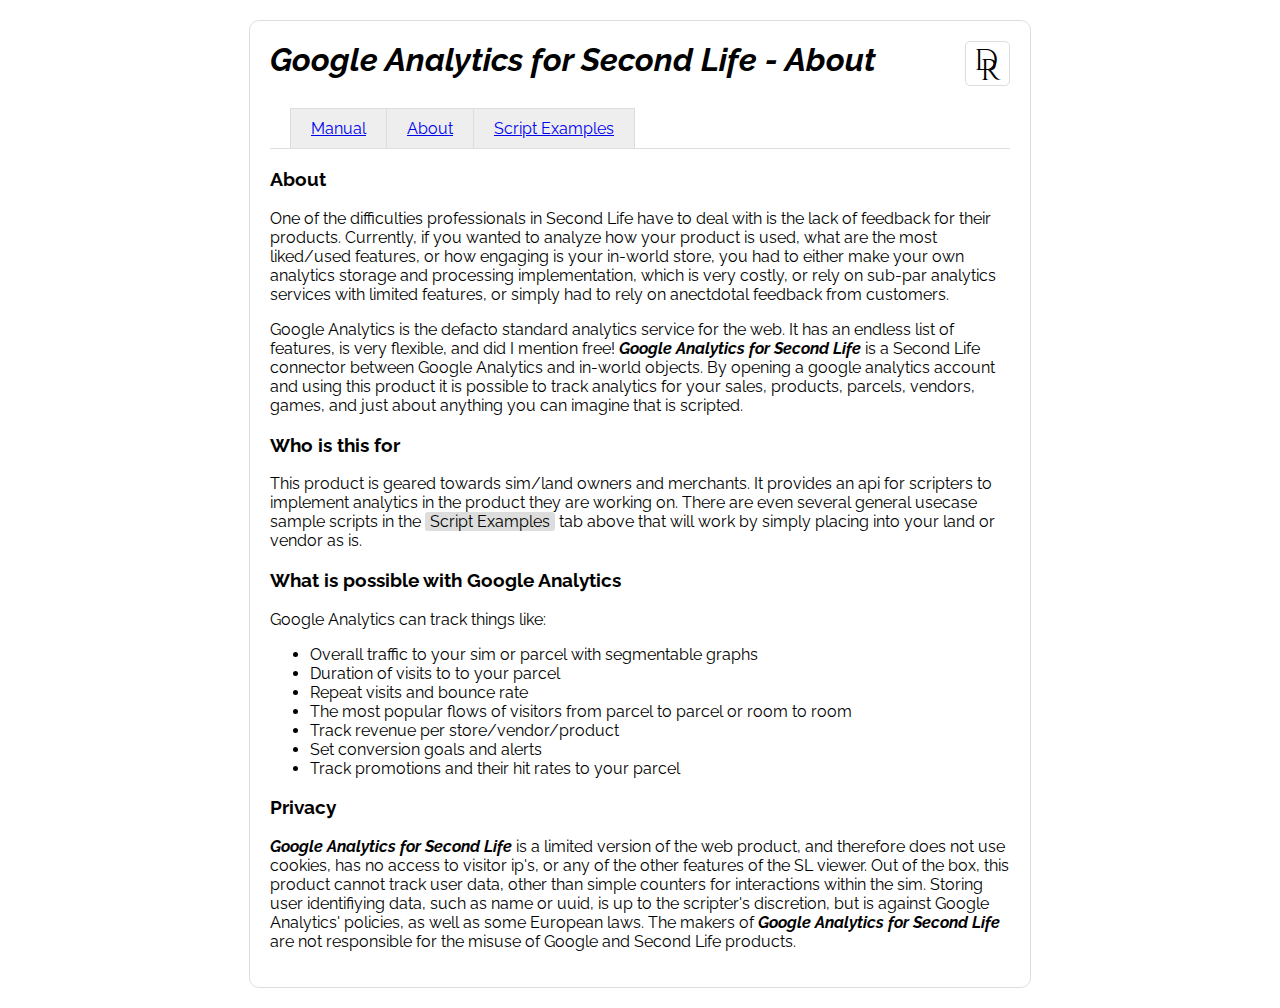
<file: about.html>
<!DOCTYPE html>
<html lang="en">
<head>
  <meta charset="UTF-8">
  <meta name="viewport" content="width=device-width, initial-scale=1.0">
  <meta http-equiv="X-UA-Compatible" content="ie=edge">
  <meta name="google-site-verification" content="rTAXwkRaPstQgkP3JPlzwDnknCeR0LUUOioKQ1QuBss" />
  <title>GA for Second Life - About</title>
  <link rel="shortcut icon" href="favicon.ico" />
  <link rel="stylesheet" href="css/style.css" />
  <link href="https://fonts.googleapis.com/css?family=Raleway|Cinzel" rel="stylesheet">
</head>
<body>
  <div id="container">
    
    <h1>Google Analytics for Second Life - About <span class="logo"><span class="letter d">D</span><span class="letter r">R</span></span></h1>
    <ul class="tabs">
        <li><a href="index.html">Manual</a></li>
        <li><a href="about.html">About</a></li>
        <li><a href="scripts.html">Script Examples</a></li>
    </ul>
    <div class="content">
      <div class="inner about">
        <h3>About</h3>

        <p>One of the difficulties professionals in Second Life have to deal with is the lack of feedback for their 
        products. Currently, if you wanted to analyze how your product is used, what are the most liked/used features, 
        or how engaging is your in-world store, you had to either make your own analytics storage and processing 
        implementation, which is very costly, or rely on sub-par analytics services with limited features, or simply 
        had to rely on anectdotal feedback from customers.</p>
        
        <p>Google Analytics is the defacto standard analytics service for the web. It has an endless list of features, 
        is very flexible, and did I mention free! <span class="product-name">Google Analytics for Second Life</span> is a 
        Second Life connector between Google Analytics and in-world objects. By opening a google analytics account and 
        using this product it is possible to track analytics for your sales, products, parcels, vendors, games, and just about 
        anything you can imagine that is scripted.</p>
        
        <h3>Who is this for</h3>
        
        <p>This product is geared towards sim/land owners and merchants. It provides an api for scripters to implement 
        analytics in the product they are working on. There are even several general usecase sample scripts in the 
        <span class="code">Script Examples</span> tab above that will work by simply placing into your land or vendor as 
        is.</p>
        
        <h3>What is possible with Google Analytics</h3>

        <p>Google Analytics can track things like:</p>
        <ul>
          <li>Overall traffic to your sim or parcel with segmentable graphs</li>
          <li>Duration of visits to to your parcel</li>
          <li>Repeat visits and bounce rate</li>
          <li>The most popular flows of visitors from parcel to parcel or room to room</li>
          <li>Track revenue per store/vendor/product</li>
          <li>Set conversion goals and alerts</li>
          <li>Track promotions and their hit rates to your parcel</li>
          <!--<li>Frequency and duration of use of your products</li>-->
          <!--<li>The most pressed buttons on a HUD, or most used screens</li>-->
          <!--<li>Marketplace purchases</li>-->
        </ul>
    
        <h3>Privacy</h3>
        
        <p><span class="product-name">Google Analytics for Second Life</span> is a limited version of the web product, 
        and therefore does not use cookies, has no access to visitor ip's, or any of the other features of the SL viewer. 
        Out of the box, this product cannot track user data, other than simple counters for interactions within the sim. 
        Storing user identifiying data, such as name or uuid, is up to the scripter's discretion, but is against 
        Google Analytics' policies, as well as some European laws. The makers of <span class="product-name">Google Analytics 
        for Second Life</span> are not responsible for the misuse of Google and Second Life products.</p>
            
      </div>
    </div>
  </div>
    
</body>
</html>
</file>
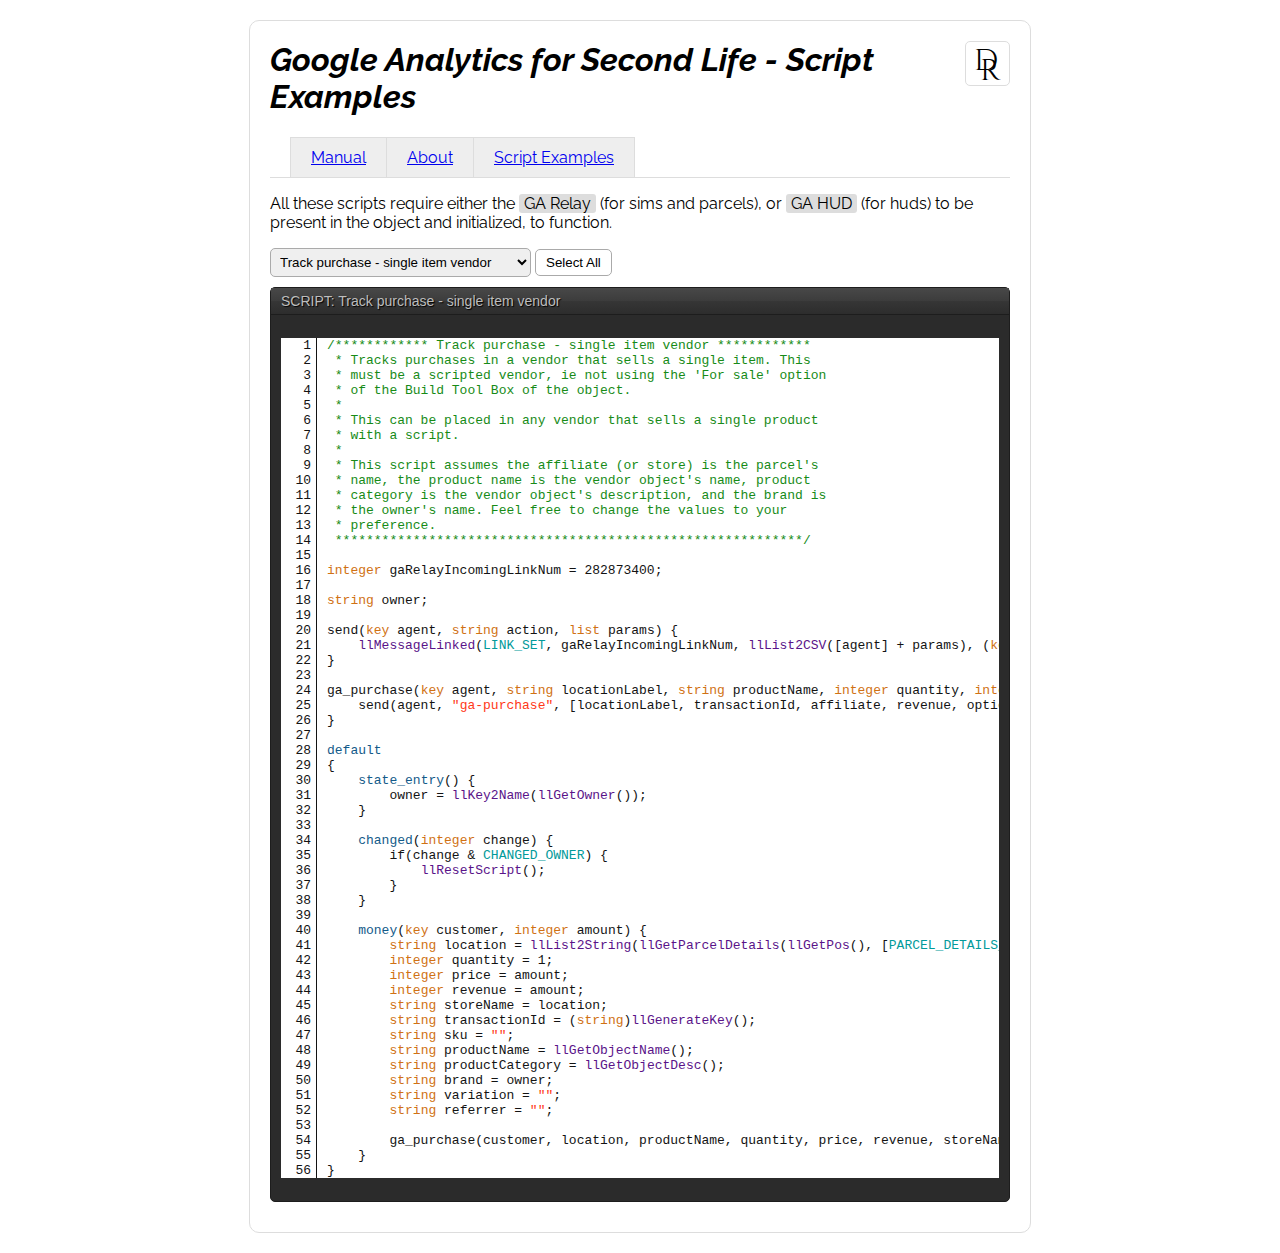
<file: scripts.html>
<!DOCTYPE html>
<html lang="en">
<head>
  <meta charset="UTF-8">
  <meta name="viewport" content="width=device-width, initial-scale=1.0">
  <meta http-equiv="X-UA-Compatible" content="ie=edge">
  <meta name="google-site-verification" content="rTAXwkRaPstQgkP3JPlzwDnknCeR0LUUOioKQ1QuBss" />
  <title>GA for Second Life - Script Examples</title>
  <link rel="shortcut icon" href="favicon.ico" />
  <script src="js/hud.js"></script>
  <script defer src="js/highlight.js/highlight.pack.js"></script>
  <script defer src="js/highlight.js/highlightjs-line-numbers.min.js"></script>
  <link rel="stylesheet" href="css/style.css" />
  <link rel="stylesheet" href="js/highlight.js/styles/lsl.css">
  <link href="https://fonts.googleapis.com/css?family=Raleway|Cinzel" rel="stylesheet">
</head>
<body>
  <div id="container">
    
    <h1>Google Analytics for Second Life - Script Examples <span class="logo"><span class="letter d">D</span><span class="letter r">R</span></span></h1>
    <ul class="tabs">
        <li><a href="index.html">Manual</a></li>
        <li><a href="about.html">About</a></li>
        <li><a href="scripts.html">Script Examples</a></li>
    </ul>
    <div class="content">
        <div class="inner examples">
          <p>
            All these scripts require either the <span class="code">GA Relay</span> (for sims and parcels), or 
            <span class="code">GA HUD</span> (for huds) to be present in the object and initialized, to function.
          </p>
          <div class="select"><select></select> <button class="btn copy">Select All</button></div>
          <div class="lsl-script">
              <div class="code-title">SCRIPT: <span id="code-title"></span></div>
              <pre><div id="code"></div></pre>
            </div>
        </div>
      </div>
    </div>
  </div>
    
</body>
</html>
</file>
<file: css/style.css>
html, body {
  padding: 0;
  margin: 0;
  font-family: Raleway, sans-serif;
}

#container {
  background-color: white;
  margin: 20px auto;
  padding: 20px;
  border: 1px solid #ddd;
  border-radius: 10px;
  max-width: 740px;
}

h1 {
  display: flex;
  justify-content: space-between;
  margin-top: 0;
  font-style: italic;
}

[data-href] {
  cursor: pointer;
}

.select select {
  border: 1px solid #aaa;
  padding: 5px;
  border-radius: 5px;
}

.btn {
  border: 1px solid #aaa;
  padding: 5px 10px;
  border-radius: 5px;
  background-color:white;
}

.btn:hover {
  background-color: #ddd;
}

.product-name {
  font-weight: bold;
  font-style: italic;
}

.code {
  display: inline-block;
  padding: 0px 5px;
  background-color: #ddd;
  border-radius: 3px;
}

.tabs {
  display: flex;
  padding: 0;
  list-style: none;
  border-bottom: 1px solid #ddd;
}

.tabs li {
  padding: 10px 20px;
  margin: 0;
  border: 1px solid #ddd;
  border-left: 0;
  border-bottom: 1px solid #ddd;
  background-color: #eee;
  position: relative;
  bottom: -1px;
}

.tabs li.active {
  background-color: white;
  border-bottom: 1px solid white;
  z-index: 2;
}

.tabs li:first-child {
  margin-left: 20px;
  border-left: 1px solid #ddd;
}

.content {
  position: relative;
  z-index: 1;
}

.content .inner {
  /* display: none  ; */
}

.content.about .about {
  display:block;
}

.content.manual .manual {
  display:block;
}

.content.examples .examples {
  display:block;
}

.products {
  padding: 0;
  display: flex;
  flex-wrap: wrap;
  list-style: none;
  width: 100%;
}

.products li {
  width: 30%;
  margin-right: 3.3%;
  margin-bottom: 10px;
}
.products li .image {
  margin-bottom: 10px;
  height: 150px;
  display: flex;
  align-content: center;
  align-items: center;
}

.products li a {
  display: block;
}

.products li img {
  display: block;
  max-width: 100%;
  height: auto;
  max-height: 150px;
  margin: auto;
}

.logo {
  color: black;
  display: inline-block;
  width: 45px;
  height: 45px;
  border: 1px solid #ddd;
  border-radius: 5px;
  font-size: 30px;
  font-style: normal;
  line-height: 1em;
  padding: 4px 0 0 8px;
  font-weight: normal;
  box-sizing: border-box;
  font-family: 'Cinzel';
  white-space: nowrap;
}

.logo .letter {
  display: inline-block;
  position: relative;
}

.logo .r {
  top: 10px;
  right: 18px;
}

.footer {
  display: flex;
  justify-content: flex-end;
}
</file>
<file: js/highlight.js/styles/lsl.css>
/*

LSL color scheme from the Second Life viewer

*/
/* for block of numbers */
.hljs-ln td.hljs-ln-numbers {
  -webkit-touch-callout: none;
  -webkit-user-select: none;
  -khtml-user-select: none;
  -moz-user-select: none;
  -ms-user-select: none;
  user-select: none;

  text-align: center;
  color: #131313;
  border-right: 1px solid #131313;
  vertical-align: top;
  padding-right: 5px;
  text-align: right;
  min-width: 30px;

  /* your custom style here */
}

/* for block of code */
.hljs-ln td.hljs-ln-code {
  padding-left: 10px;
}

.lsl-script {
  display: block;
  background: #2b2b2b;
  padding: 10px;
  border: 1px solid #1d1d1d;
  border-radius: 5px;
  margin: 10px 0;
}

.code-title {
  font-family: Arial, Helvetica, sans-serif;
  color: #bdbdbd;
  border-bottom: 1px solid #1d1d1d;
  left: -10px;
  top: -10px;
  position: relative;
  width: 100%;
  padding: 5px 10px;
  text-shadow: black 1px 1px 1px;
  font-size: 14px;
  background: linear-gradient(to bottom, #484848 0%,#3c3c3c 50%,#363636 50%,#2d2d2d 100%);
}

.hljs {
  overflow-x: auto;
}

.hljs-ln {
  background: #ffffff;
}

.hljs {
  color: #131313;
}

.hljs-strong,
.hljs-emphasis {
  color: #333;
}

.hljs-bullet,
.hljs-quote,
.hljs-link,
/* .hljs-number, */
.hljs-regexp,
.hljs-literal {
  color: #029a9a;
}

.hljs-emphasis {
  font-style: italic;
}

.hljs-keyword,
/* .hljs-selector-tag,
.hljs-section,
.hljs-attribute, */
.hljs-name,
.hljs-variable {
  color: #cb7832;
}

.hljs-section {
  color: #135a89
}

/* .hljs-params {
  color: #b9b9b9;
} */

.hljs-string {
  color: #ff3817;
}

.hljs-subst,
.hljs-type  {
  color: #d07113;
}

.hljs-built_in,
.hljs-builtin-name,
.hljs-symbol,
/* .hljs-selector-id,
.hljs-selector-attr,
.hljs-selector-pseudo,
.hljs-template-tag,
.hljs-template-variable, */
.hljs-addition {
  color: #5a1389;
}

.hljs-comment,
.hljs-deletion,
.hljs-meta {
  color: #178b17;
}
</file>
